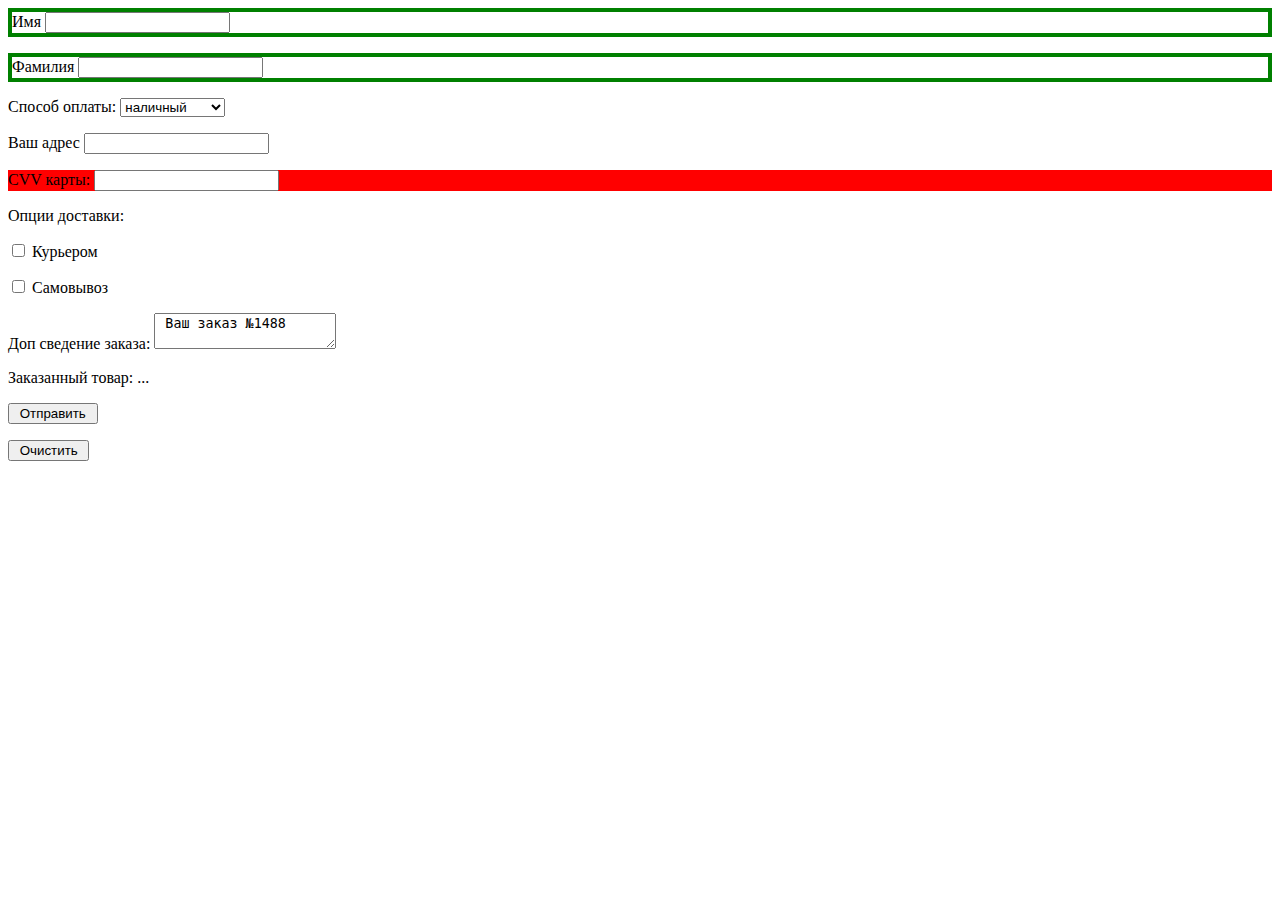
<file: form.html>
<html>
    <title> forms.htm</title>
    <head>
        <link href="style.css" rel="stylesheet" type="text/css">
    </head>
    <body >
<form>
    
  <p id="name">  
    Имя  
 <input type="text" name="Myname">

</p>

<p id="surname"> 
      Фамилия  
    <input type="text">
</p>

</head>
Способ оплаты:
<select name="payment"> 
    <option value=”s”> наличный
    <option value=”a”> безналичный
</select>
<p>
Ваш адрес 
 
<input type="text" name="Adress">

</p>
<p id="cvv_code">
CVV карты: <input type="password" name="cvv">
</p>
<p>
    Опции доставки: 
    <p><input type="checkbox" name="a"> Курьером</p>
   <p><input type="checkbox" name="a"> Самовывоз</p>
    </p>

    <p>
        Доп сведение заказа:
        <textarea name=”details” rows=”1” cols=”50”> Ваш заказ №1488 </textarea>

    </p>


    <p>
        Заказанный товар: ...
    </p>


    <p><input type="submit" value=" Отправить "></p>
    <p><input type="reset" value=" Очистить "></p>


</form>
</body>

</html>
</file>
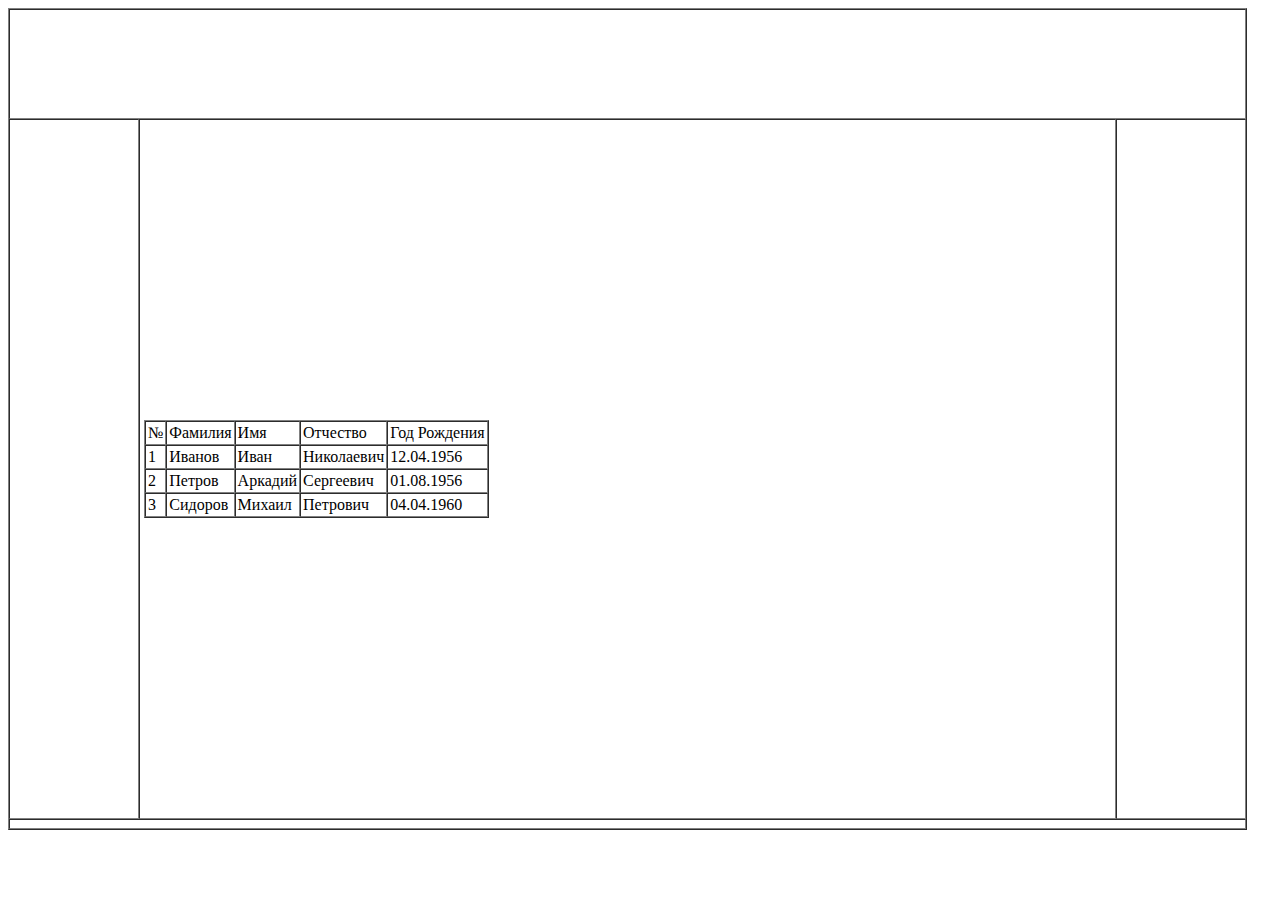
<file: index_table.html>
<!DOCTYPE html>
<html>
<head>
    <title>tables.htm</title>
</head>
<body>
<table width="98%" border="1" cellpadding="4" cellspacing="0"> 
    <tr>

    <td colspan="3" height="100">  </td> 

    </tr>

    <tr height="700">

        <td width= "120"> </td>
        <td> 
            <table border="1" cellpadding="2" cellspacing="0"> 

                <tr> 
                   <td> №</td>
                   <td> Фамилия</td>
                   <td> Имя</td>
                   <td> Отчество</td>
                   <td>Год Рождения</td>
                </tr>

                <tr> 
                    <td> 1</td>
                    <td> Иванов</td>
                    <td> Иван</td>
                    <td> Николаевич</td>
                    <td>12.04.1956</td>
                </tr>

                <tr> 
                    <td> 2</td>
                    <td> Петров</td>
                    <td> Аркадий</td>
                    <td> Сергеевич</td>
                    <td>01.08.1956</td>
                </tr>

                <tr> 
                    <td> 3</td>
                    <td> Сидоров</td>
                    <td> Михаил</td>
                    <td> Петрович</td>
                    <td>04.04.1960</td>
                </tr>
            </table>  
            
        
        
        </td>
        <td width= "120"> </td>

       </tr>

       <tr> 

        <td colspan="3"> </td>

       </tr>
       

</table> 
</body>
</html>
</file>
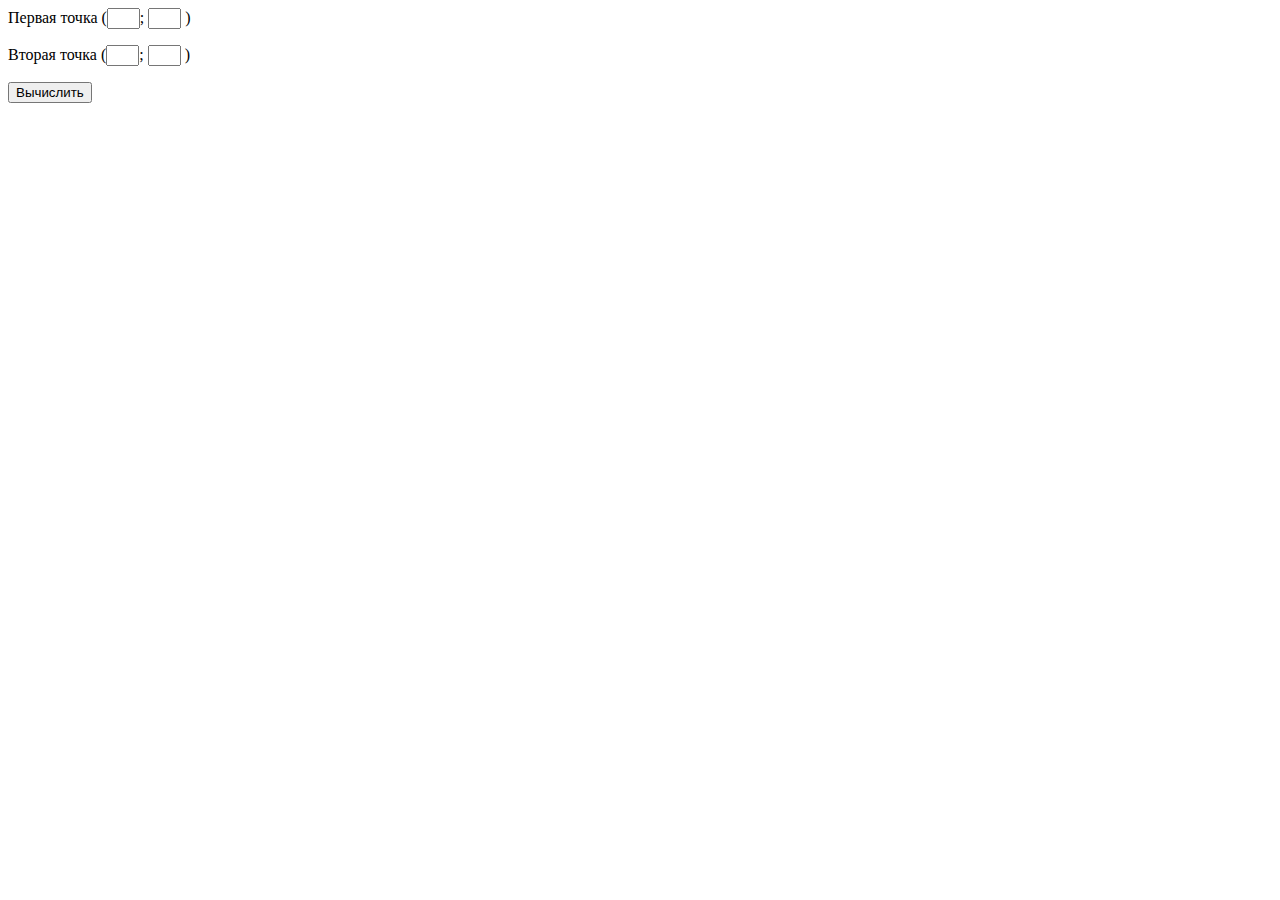
<file: javascript.html>
<html>
<title> javascript.htm</title>
<script type="text/javascript">

function sol () {

let form = document.forms.my;
let a1 = form.querySelector('[name="ffirst"]').value
let a2 = form.querySelector('[name="fsecond"]').value
let b1 = form.querySelector('[name="sfirst"]').value
let b2 = form.querySelector('[name="ssecond"]').value
console.log (a1,a2,b1,b2)

let res = Math.sqrt((b1-a1)*(b1-a1)+(b2-a2)*(b2-a2));

alert (res)
}

function test () {

console.log ("qwe")
}

</script>


<body>

<form name="my">
<p> Первая точка (<input type="text" name="ffirst" size="1">; <input type="text" name="fsecond" size="1"> ) </p>
<p> Вторая точка (<input type="text" name="sfirst" size="1">; <input type="text" name="ssecond" size="1"> ) </p>
<input type="button" value="Вычислить" onclick="sol ()">

</form>

</body>

</html>
</file>
<file: style.css>
#name {
    border: solid 0.3em;
    border-color: green;
    
}

#surname {
    border: solid 0.3em;
    border-color: green;
    
}

#cvv_code {
    background-color:red

}
</file>
